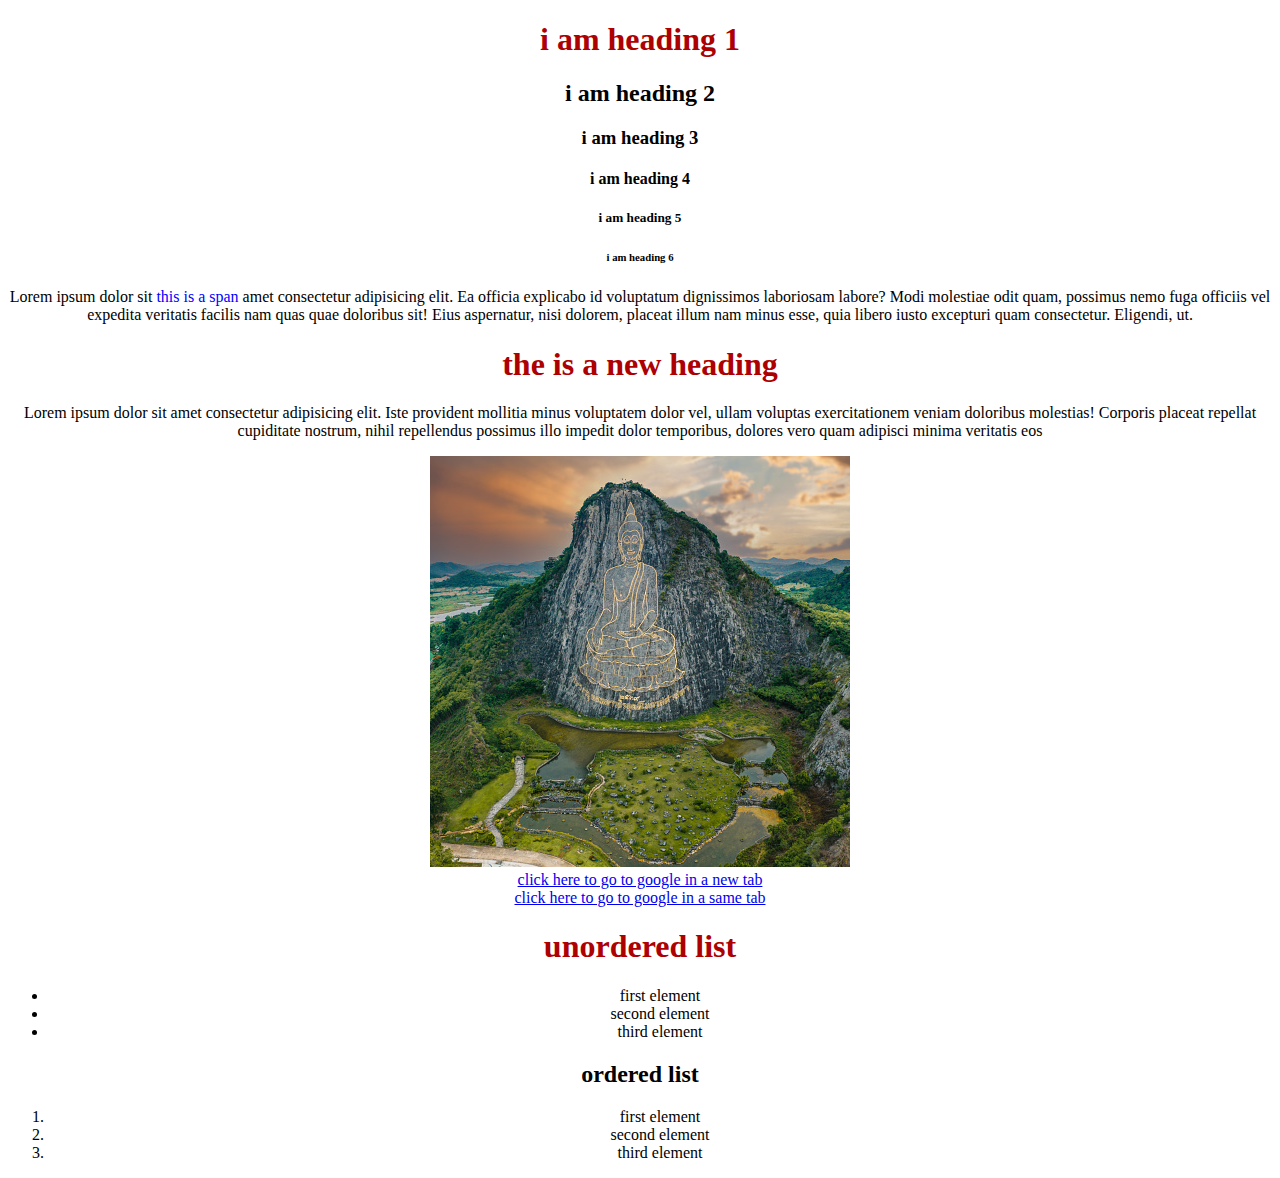
<file: index.html>
<!DOCTYPE html>
<html lang="en">

<head>
    <meta charset="UTF-8">
    <meta http-equiv="X-UA-Compatible" content="IE=edge">
    <meta name="viewport" content="width=device-width, initial-scale=1.0">
    <title>Document</title>
    <style>
        body{
            text-align: center;
        }
        h1{
            color: rgb(173, 0, 0);
            text-align: center;
        }
    </style>
</head>

<body>
    <h1> i am heading 1</h1>
    <h2>i am heading 2</h2>
    <h3>i am heading 3</h3>
    <h4>i am heading 4</h4>
    <h5>i am heading 5</h5>
    <h6>i am heading 6</h6>
    <p>Lorem ipsum dolor sit <span style="color: blue;" > this is a span </span>amet consectetur adipisicing elit. Ea officia explicabo id voluptatum dignissimos
        laboriosam labore? Modi molestiae odit quam, possimus nemo fuga officiis vel expedita veritatis facilis nam quas
        quae doloribus sit! Eius aspernatur,
        nisi dolorem, placeat illum nam minus esse, quia libero iusto excepturi quam consectetur. Eligendi, ut.</p>
    <div>
        <h1>the is a new heading </h1>
        <p>Lorem ipsum dolor sit amet consectetur adipisicing elit. Iste provident mollitia minus voluptatem dolor vel,
            ullam voluptas exercitationem veniam doloribus molestias! Corporis placeat repellat cupiditate nostrum,
            nihil repellendus possimus illo
            impedit dolor temporibus, dolores vero quam adipisci minima veritatis eos</p>
    </div>
    <center><img src="./istockphoto-1328824485-170667a - Copy.jpg" alt="image">
    </center>
    <a href="https://www.google.co.in/" target="_blank"> click here to go to google in a new tab</a> <br>

    <a href="https://www.google.co.in/"> click here to go to google in a same tab</a>
    <h1>unordered list</h1>
    <ul>
        <li>first element </li>
        <li>second element</li>
        <li>third element</li>
    </ul>

    <h2>ordered list</h2>
    <ol>
        <li>first element </li>
        <li>second element</li>
        <li>third element</li>
    </ol>




</body>

</html>
</file>
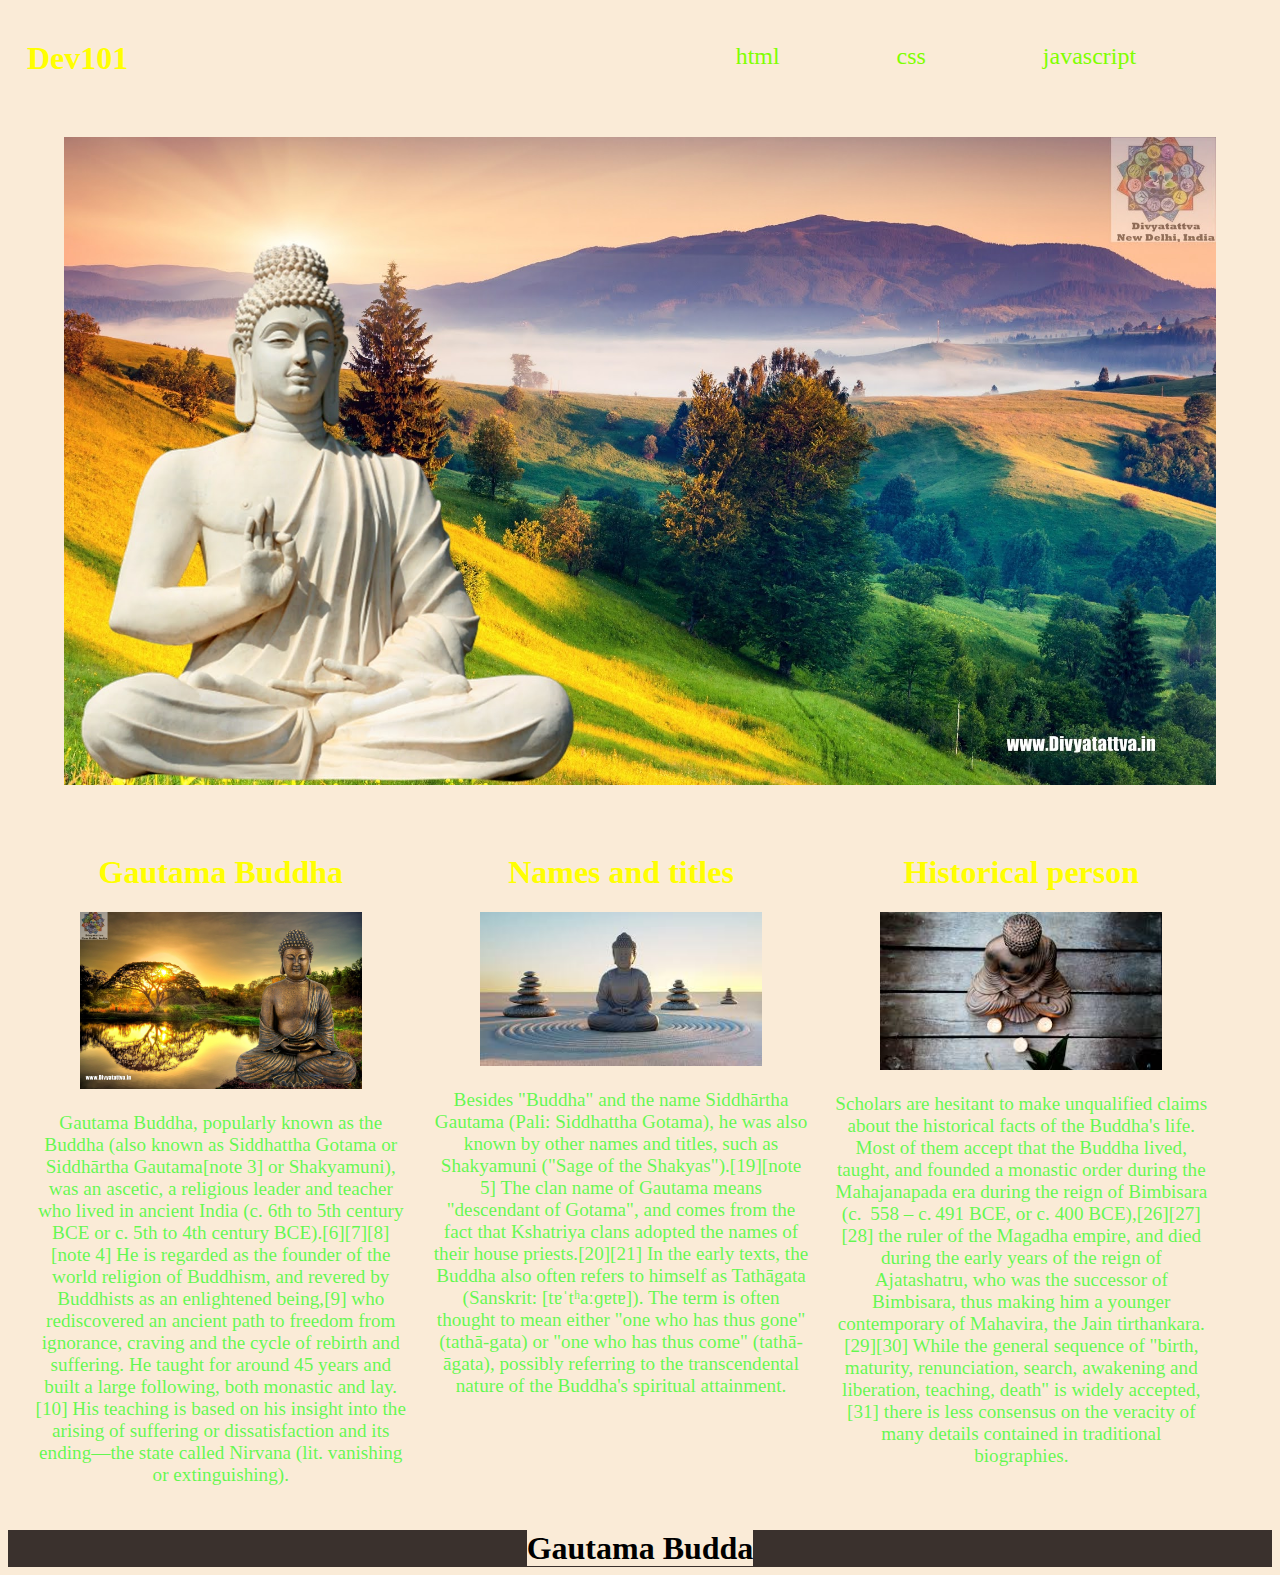
<file: demosite2/index.html>
<!DOCTYPE html>
<html lang="en">

<head>
    <meta charset="UTF-8">
    <meta http-equiv="X-UA-Compatible" content="IE=edge">
    <meta name="viewport" content="width=device-width, initial-scale=1.0">
    <title>Gautama Buddha</title>
    <link rel="stylesheet" href="./style.css">

</head>

<body>
    <header>
        <h1>Dev101</h1>
        <nav>
            <ul>
                <li>html</li>
                <li>css</li>
                <li>javascript</li>
            </ul>
        </nav>
    </header>
    <center><img class="mainimage" src="./buddha-hd-photos-buddhism-wallpaper4k-hd-www.divyatattva.in.jpg" alt="image">
    </center>

    <div class="maindiv">
        <div>
            <h1>Gautama Buddha</h1>
            <img src="./Buddha-spiritual-wallpaper-desktop-background-ultra-hd-4k-ultra-hd-4k-nature-wallpapers-desktop-backgrounds-hd-downloads-www.divyatattva.in.jpg"
                alt="">
            <p>Gautama Buddha, popularly known as the Buddha (also known as Siddhattha Gotama or Siddhārtha Gautama[note
                3] or
                Shakyamuni), was an ascetic, a religious leader and teacher who lived in ancient India (c. 6th to 5th
                century BCE or c.
                5th to 4th century BCE).[6][7][8][note 4] He is regarded as the founder of the world religion of
                Buddhism, and revered
                by Buddhists as an enlightened being,[9] who rediscovered an ancient path to freedom from ignorance,
                craving and the
                cycle of rebirth and suffering. He taught for around 45 years and built a large following, both monastic
                and lay.[10]
                His teaching is based on his insight into the arising of suffering or dissatisfaction and its ending—the
                state called
                Nirvana (lit. vanishing or extinguishing).</p>
        </div>
        <div>
            <h1>Names and titles</h1>
            <img src="./images.jpg" alt="">
            <p>Besides "Buddha" and the name Siddhārtha Gautama (Pali: Siddhattha Gotama), he was also known by other
                names and titles,
                such as Shakyamuni ("Sage of the Shakyas").[19][note 5] The clan name of Gautama means "descendant of
                Gotama", and comes
                from the fact that Kshatriya clans adopted the names of their house priests.[20][21]

                In the early texts, the Buddha also often refers to himself as Tathāgata (Sanskrit: [tɐˈtʰaːɡɐtɐ]). The
                term is often
                thought to mean either "one who has thus gone" (tathā-gata) or "one who has thus come" (tathā-āgata),
                possibly referring
                to the transcendental nature of the Buddha's spiritual attainment.</p>
        </div>
        <div>
            <h1>Historical person</h1>
            <img src="./images1.jpg" alt="">
            <p>Scholars are hesitant to make unqualified claims about the historical facts of the Buddha's life. Most of
                them accept
                that the Buddha lived, taught, and founded a monastic order during the Mahajanapada era during the reign
                of Bimbisara
                (c.  558 – c. 491 BCE, or c. 400 BCE),[26][27][28] the ruler of the Magadha empire, and died during the
                early years of
                the reign of Ajatashatru, who was the successor of Bimbisara, thus making him a younger contemporary of
                Mahavira, the
                Jain tirthankara.[29][30] While the general sequence of "birth, maturity, renunciation, search,
                awakening and
                liberation, teaching, death" is widely accepted,[31] there is less consensus on the veracity of many
                details contained
                in traditional biographies.</p>

        </div>
    </div>
<footer >
       <strong>Gautama Budda</strong> 
</footer>
</body>

</html>
</file>
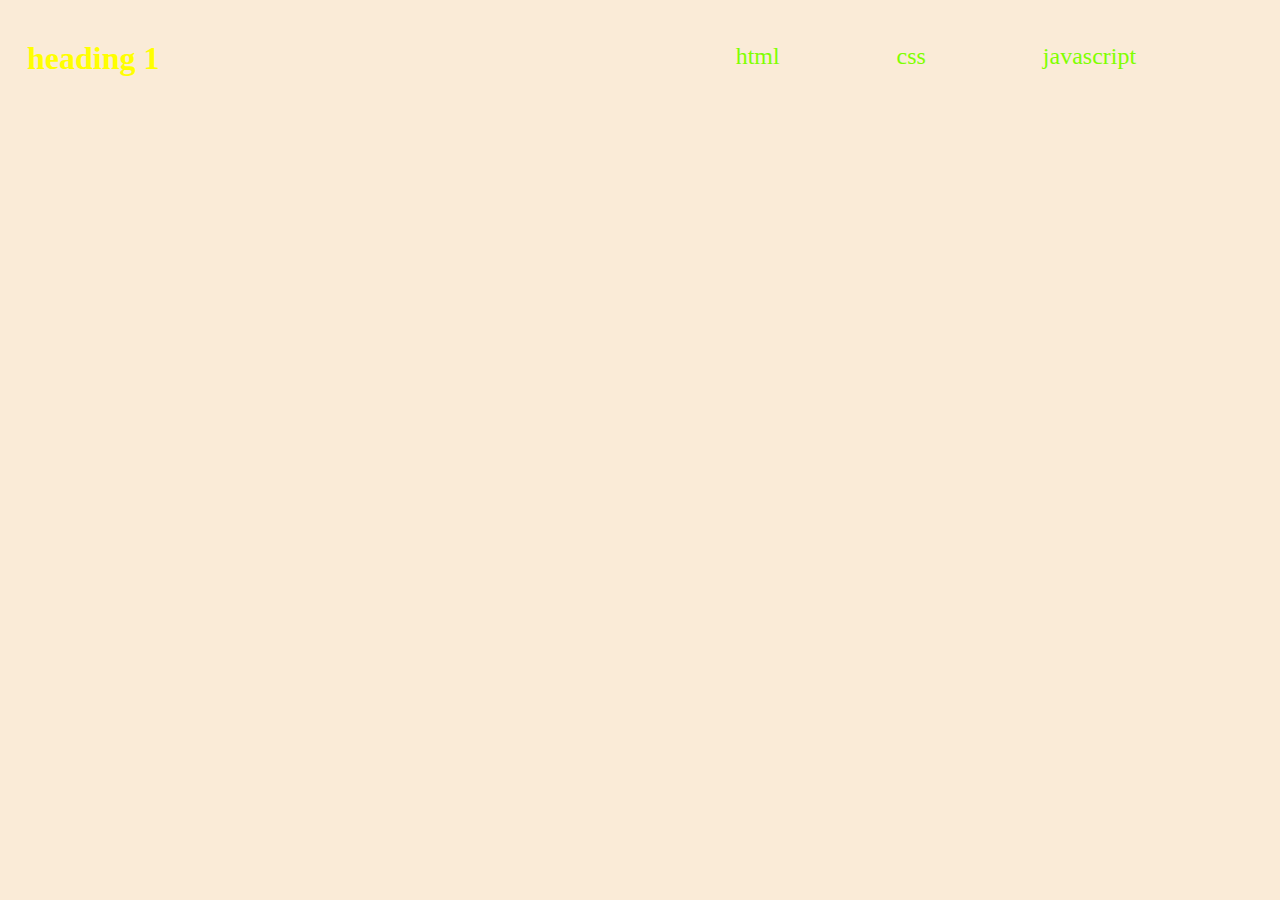
<file: git and github/demo/index.html>
<!DOCTYPE html>
<html lang="en">

<head>
    <meta charset="UTF-8">
    <meta http-equiv="X-UA-Compatible" content="IE=edge">
    <meta name="viewport" content="width=device-width, initial-scale=1.0">
    <title>Document</title>
    <!-- //   <style href="."></style> -->
    <link rel="stylesheet" href="./style.css">
</head>

<body>
    <header>
        <h1>heading 1</h1>
        <nav>
            <ul>
                <li>html</li>
                <li>css</li>
                <li>javascript</li>

            </ul>
        </nav>
    </header>
</body>

</html>
</file>
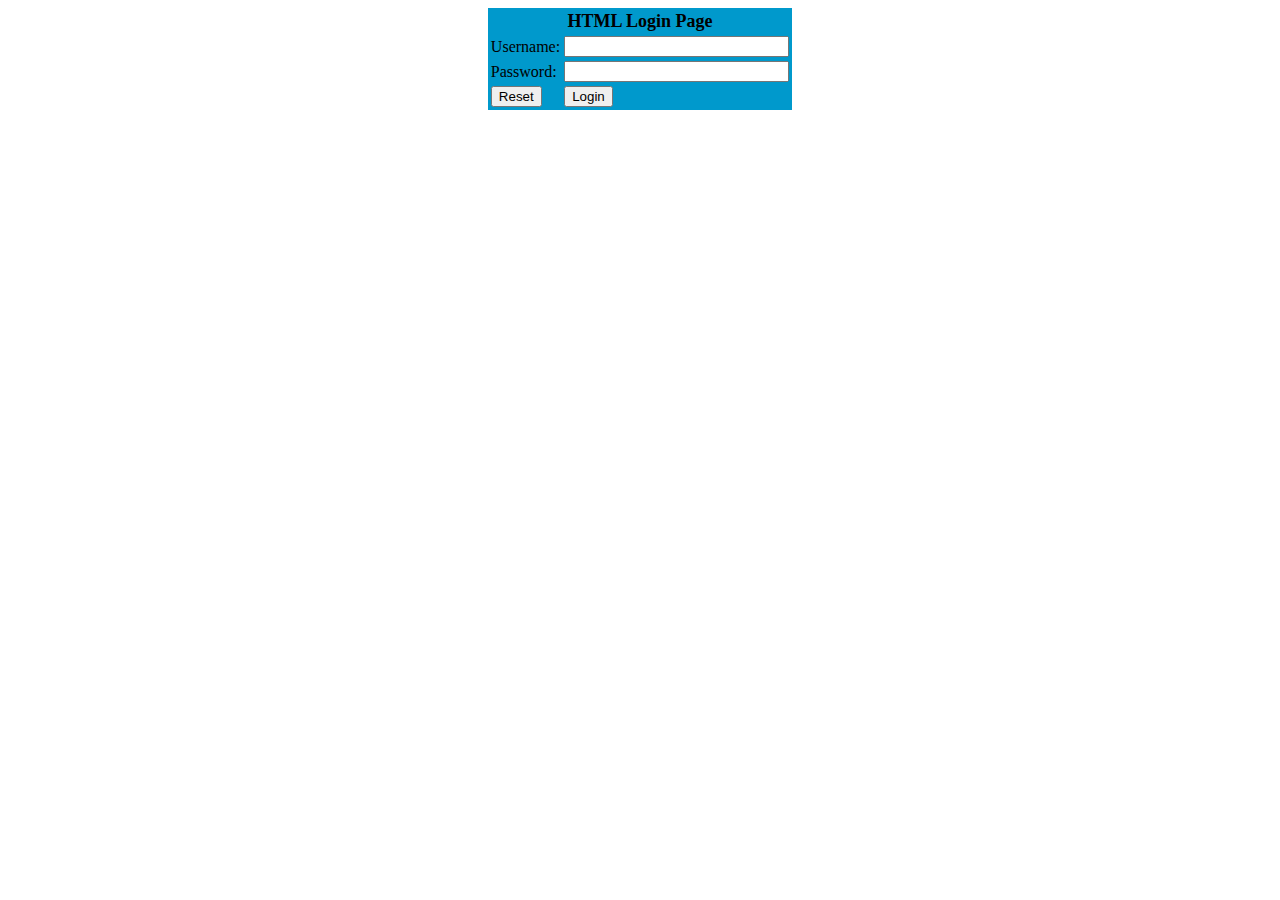
<file: new.html>
<html>
<head>
<title>Login Page</title>
</head>
<body>
<form name="loginForm" method="post" action="login.php">
<table width="20%" bgcolor="0099CC" align="center">

<tr>
<td colspan=2><center><font size=4><b>HTML Login Page</b></font></center></td>
</tr>

<tr>
<td>Username:</td>
<td><input type="text" size=25 name="userid"></td>
</tr>

<tr>
<td>Password:</td>
<td><input type="Password" size=25 name="pwd"></td>
</tr>

<tr>
<td ><input type="Reset"></td>
<td><input type="submit" onclick="return check(this.form)" value="Login"></td>
</tr>

</table>
</form>
<script language="javascript">
function check(form)
{

if(form.userid.value == "Roseindia" && form.pwd.value == "Roseindia")
{
	return true;
}
else
{
	alert("Error Password or Username")
	return false;
}
}
</script>

</body>
</html>
</file>
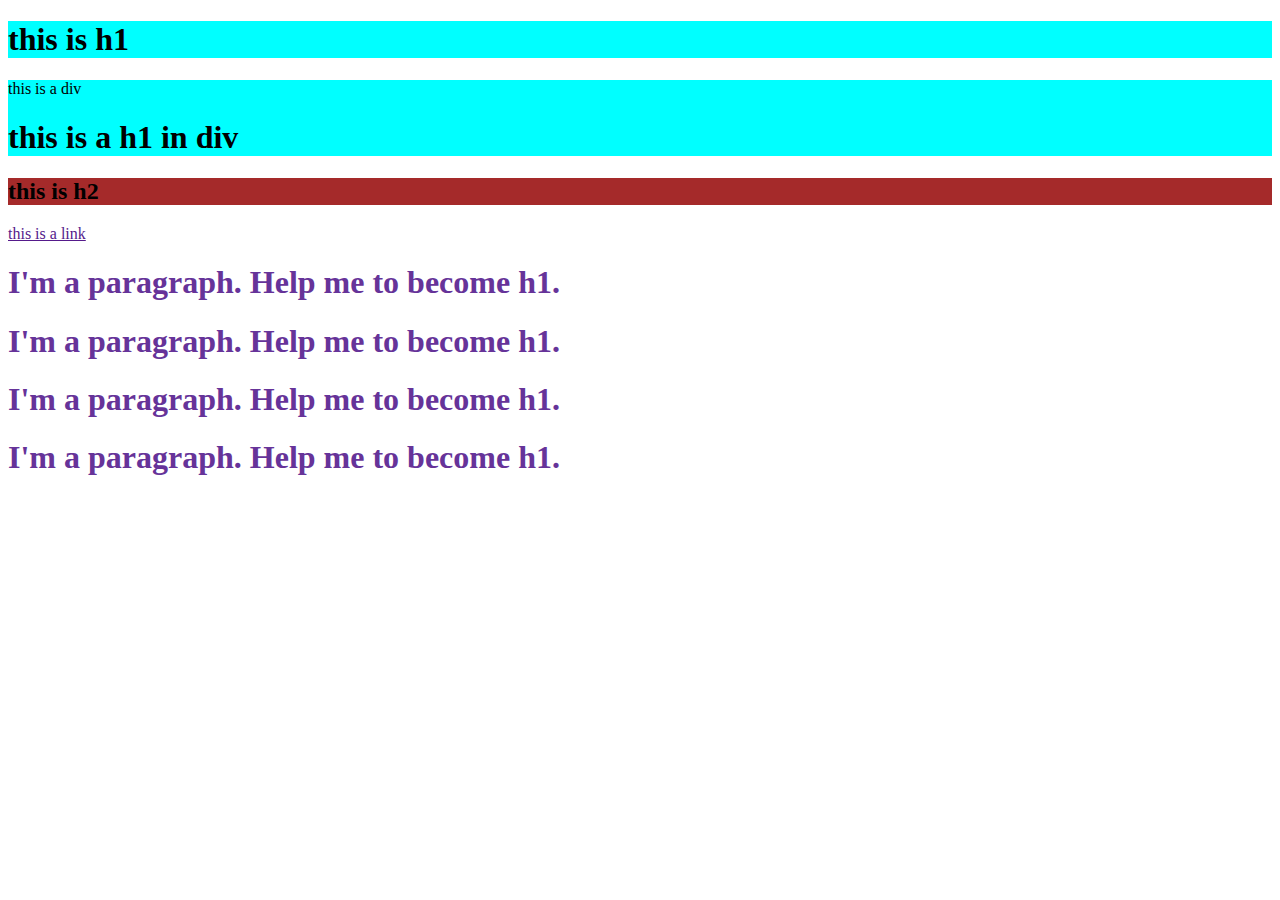
<file: selector.html>
<!DOCTYPE html>
<html lang="en">
<head>
    <meta charset="UTF-8">
    <meta http-equiv="X-UA-Compatible" content="IE=edge">
    <meta name="viewport" content="width=device-width, initial-scale=1.0">
    <title>Selector</title>
    <style>

.use
{
    background-color: aqua;
}
.q1
{
    color: rebeccapurple;
}
#one{
    background-color: brown;
}
    </style>

</head>
<body>
    <h1 class="use">this is h1</h1>
<div class="use">this is a div 
    <h1>this is a h1 in div</h1>

</div>
<h2 id="one">this is h2</h2> 
<a href="">this is a link</a>  
 <h1 class="q1">I'm a paragraph. Help me to become h1.</h1> 
<h1 class="q1">I'm a paragraph. Help me to become h1.</h1>
<h1 class="q1">I'm a paragraph. Help me to become h1.</h1>
<h1 class="q1">I'm a paragraph. Help me to become h1.</h1>
</body>
</html>
</file>
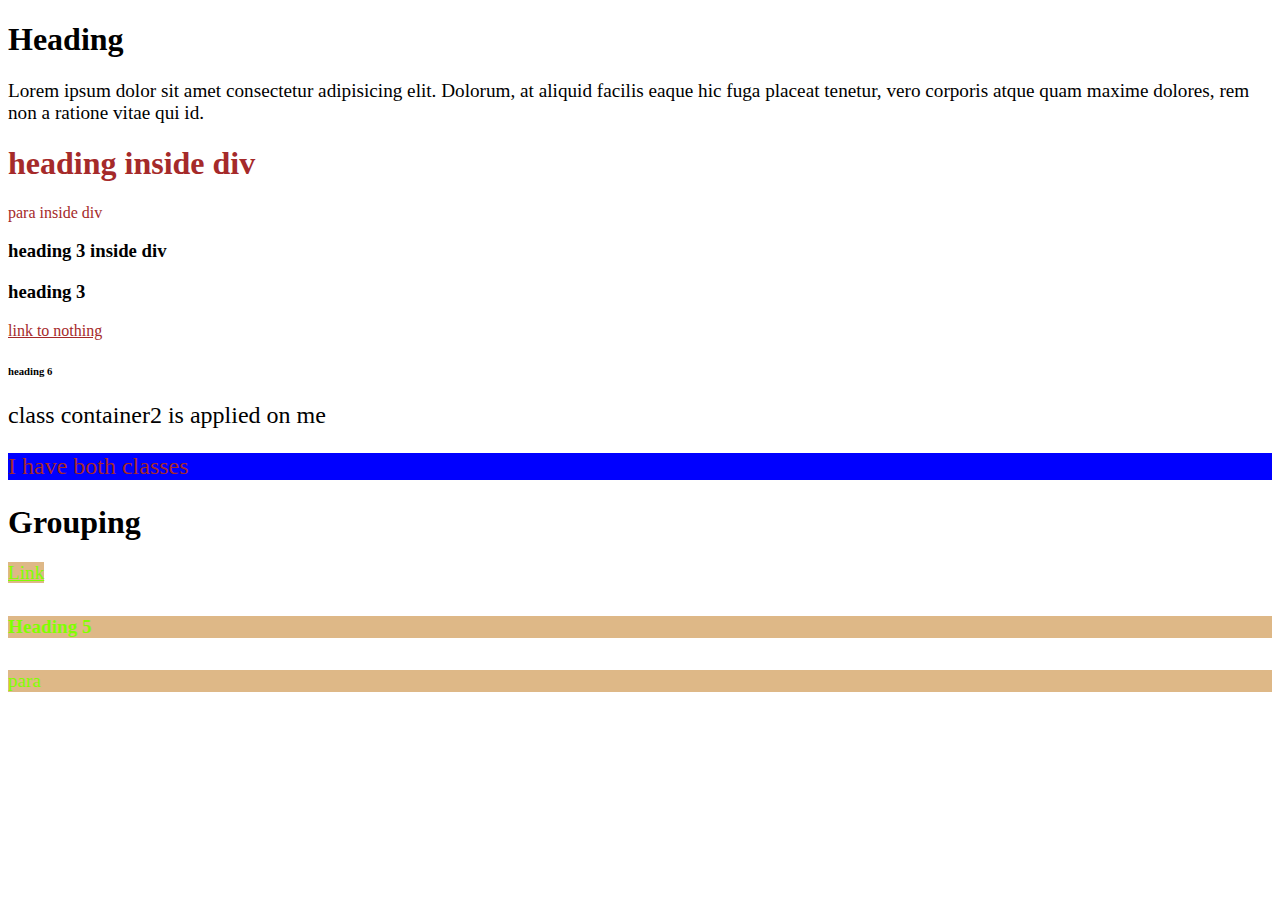
<file: FJP6-main/FJP6-main/selector.html>
<!DOCTYPE html>
<html lang="en">
<head>
    <meta charset="UTF-8">
    <meta http-equiv="X-UA-Compatible" content="IE=edge">
    <meta name="viewport" content="width=device-width, initial-scale=1.0">
    <title>Document</title>
    <style>
        /* *{
            color: brown;
        } */

        /* div{
            color:brown;
        } */

        /* class selector */
        .container{
            color: brown;
        }

        .container2{
            font-size: x-large;
        }

        /* id selector */
        #one{
            font-size: larger;
        }

        /* grouping */
        .one, .two, .three{
           background-color: burlywood;
           color: chartreuse;
           font-size: larger; 
        }
        /* .two{
           background-color: burlywood;
           color: chartreuse;
           font-size: larger; 
        }
        .three{
           background-color: burlywood;
           color: chartreuse;
           font-size: larger; 
        } */

        /* select tag with multiple classes */
        .container.container2{
            background-color: blue;
        }

    </style>
</head>
<body>
    <h1>Heading </h1>
    <p id="one">Lorem ipsum dolor sit amet consectetur adipisicing elit. Dolorum, at aliquid facilis eaque hic fuga placeat tenetur, vero corporis atque quam maxime dolores, rem non a ratione vitae qui id.</p>
    <div class="container">
        <h1>heading inside div</h1>
        <p>para inside div</p>
    </div>

    <div>
        <h3>heading 3 inside div</h3>
    </div>
    <h3>heading 3</h3>
    <a class="container" href="">link to nothing</a>
    <h6>heading 6</h6>
    <p class="container2">class container2 is applied on me</p>
    <p class="container container2">I have both classes</p>
    <h1>Grouping</h1>

    <a class="one" href="">Link</a>
    <h5 class="two">Heading 5</h5>
    <p class="three">para</p>

</body>
</html>
</file>
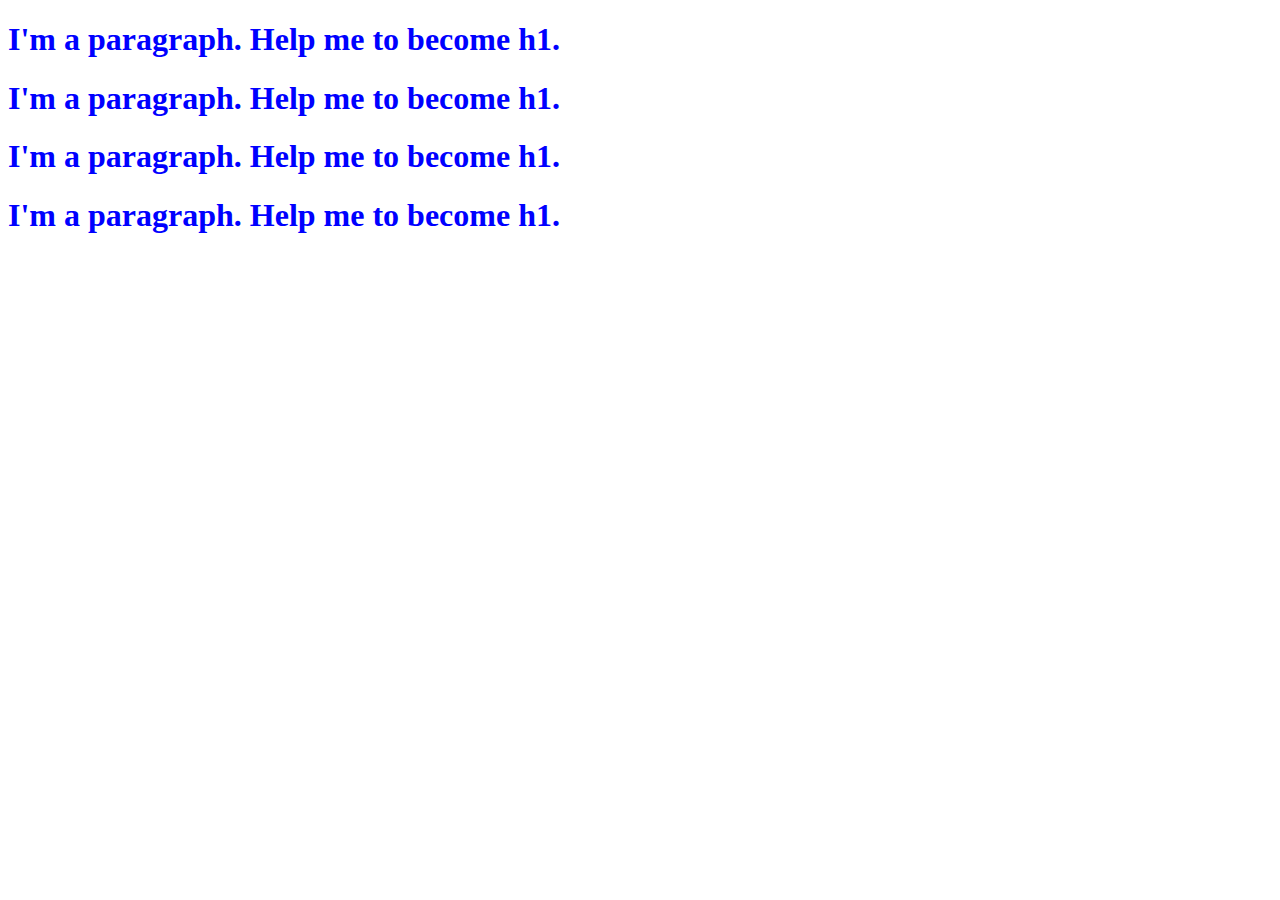
<file: FJP6-main/FJP6-main/css_selector_questions/q1.html>
<!DOCTYPE html>
<html lang="en">

<head>
    <meta charset="UTF-8">
    <meta name="viewport" content="width=device-width, initial-scale=1.0">
    <title>Document</title>

    <style>
        /* css selector */
        /* element selector */
        h1{
            color:blue;
        }
    </style>
</head>

<body>
    <!-- add css styles to all h1 tags making it blue   -->
    <h1>I'm a paragraph. Help me to become h1.</h1>
    <h1>I'm a paragraph. Help me to become h1.</h1>
    <h1>I'm a paragraph. Help me to become h1.</h1>
    <h1>I'm a paragraph. Help me to become h1.</h1>
</body>

</html>
</file>
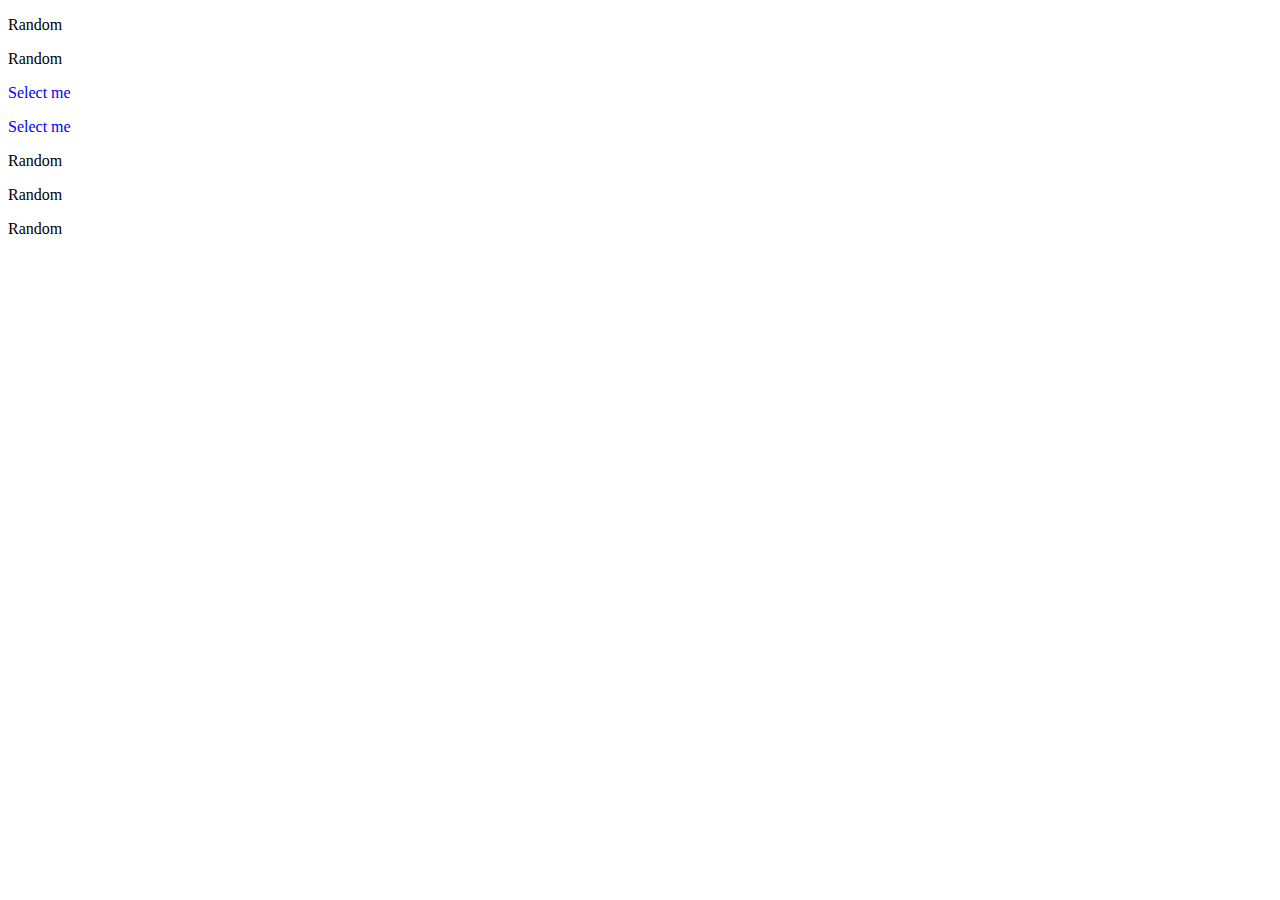
<file: FJP6-main/FJP6-main/css_selector_questions/q10.html>
<!DOCTYPE html>
<html lang="en">

<head>
    <meta charset="UTF-8" />
    <meta name="viewport" content="width=device-width, initial-scale=1.0" />
    <title>Document</title>
    <style>
        #the-one>.c1.c2{
            color: blue;
        }
        
    </style>
</head>

<body>
    <!-- Select the element with "Select me" and make it blue  -->
    <div class="some-class">
        <div id="the-one">
            <p>Random</p>
            <div>
                <p class="c1 c2">Random</p>
            </div>
            <p class="c1 c2">Select me</p>
            <div class="c1 c2">Select me</div>
        </div>
    </div>
    <div class="some-class">
        <p class="c1">Random</p>
        <p class="c2">Random</p>
        <p class="c1 c2">Random</p>
    </div>
</body>

</html>
</file>
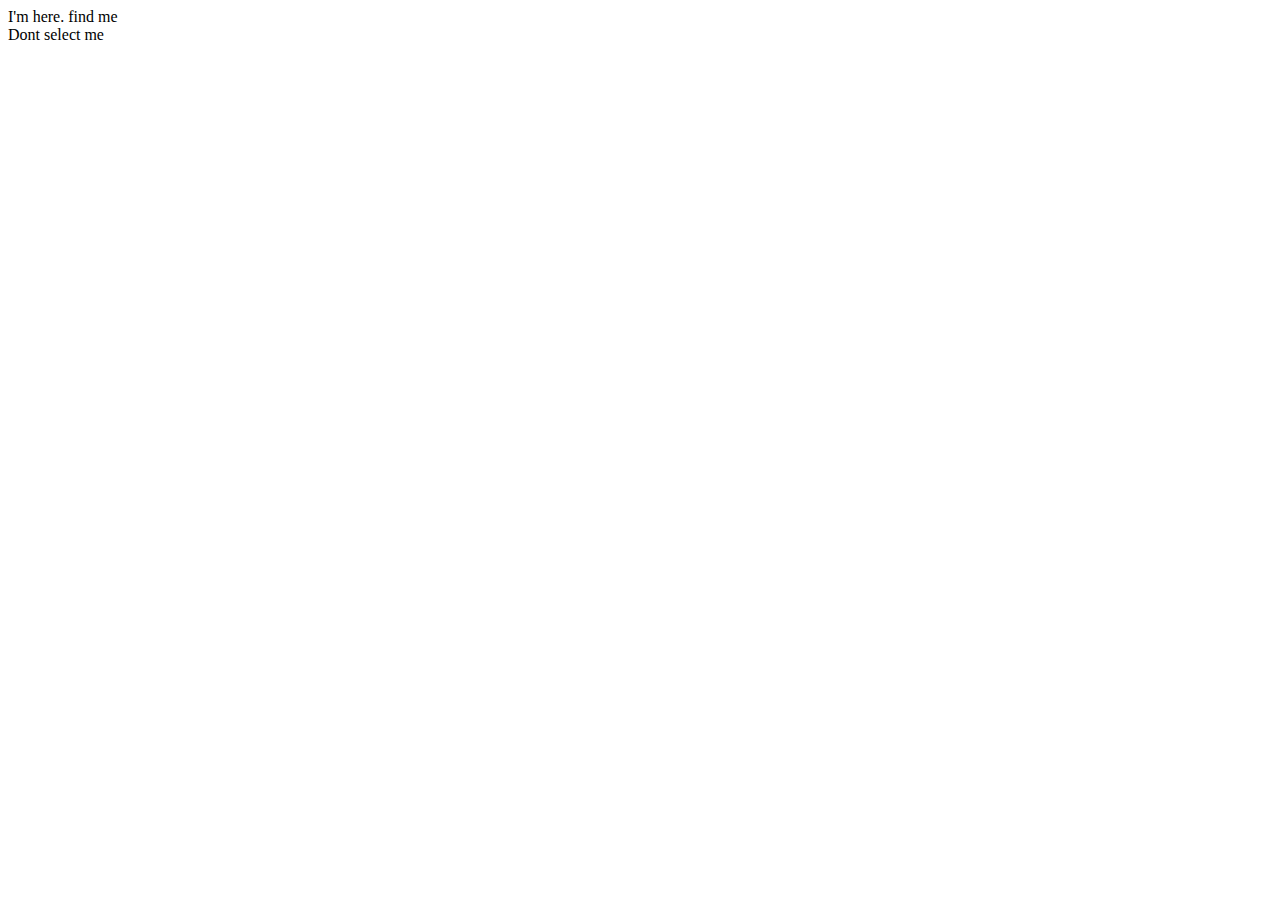
<file: FJP6-main/FJP6-main/css_selector_questions/q11.html>
<!DOCTYPE html>
<html lang="en">

<head>
  <meta charset="UTF-8" />
  <meta name="viewport" content="width=device-width, initial-scale=1.0" />
  <title>Document</title>
  <style>
    /* classes desendent */ 
    .c1{
        
    }
    div>div{

    }
    .c1 .c2{

    }
    div>div>span{

    }
    div .c2{
        
    }

  </style>
</head>

<body>
  <!-- Select "I'm here. find me" and make it blue  -->

  <div class="c1">
    <div>
      <div>
        <span>
          <div class="c2">I'm here. find me</div>
        </span>
      </div>
    </div>

  </div>

    <span>
      <div class="c2">Dont select me</div>
    </span>
</body>

</html>
</file>
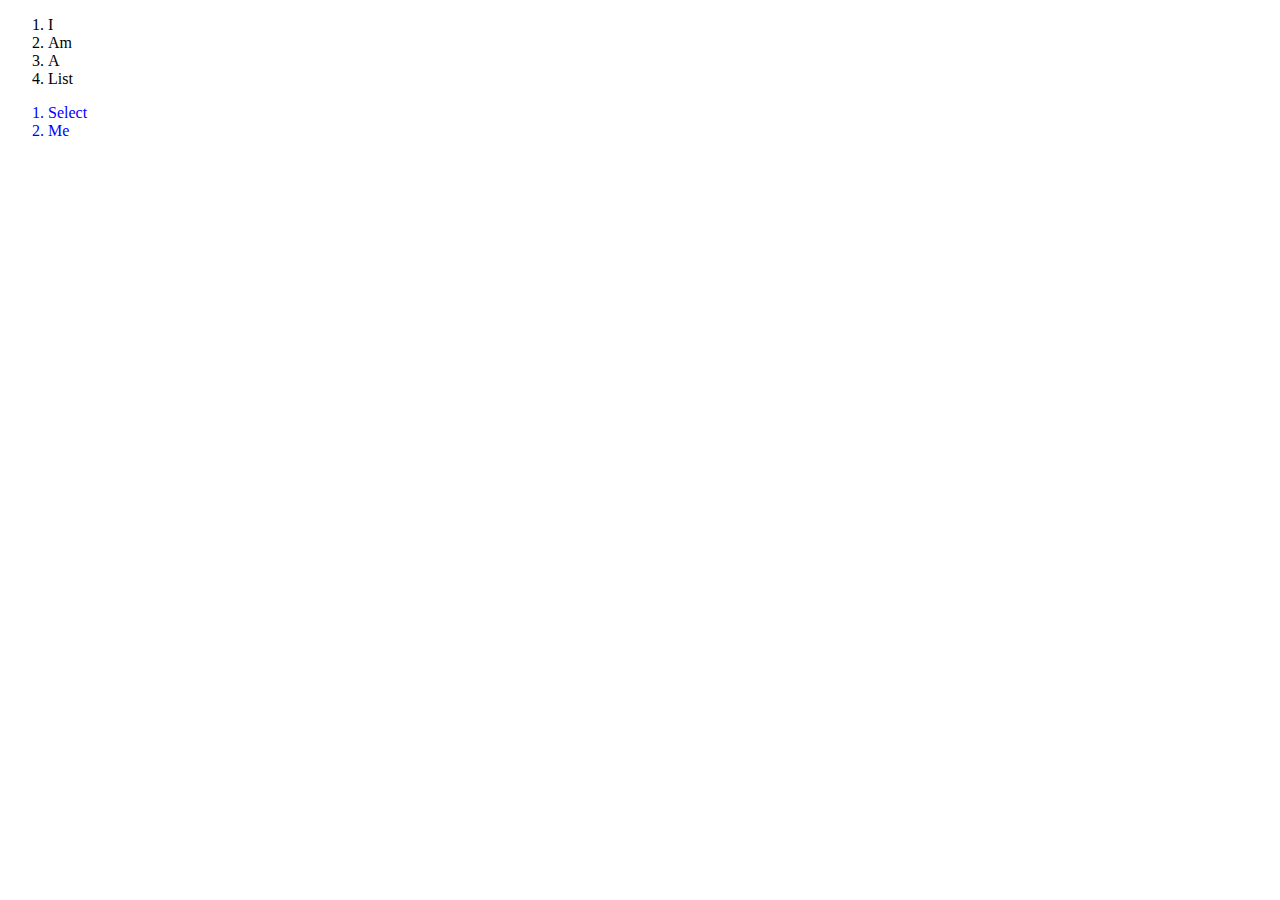
<file: FJP6-main/FJP6-main/css_selector_questions/q2.html>
<!DOCTYPE html>
<html lang="en">

<head>
    <meta charset="UTF-8">
    <meta name="viewport" content="width=device-width, initial-scale=1.0">
    <title>Document</title>
    <style>
        /* descendent selector */
        div{
            
        }
        div>ol>li{
            color: blue;
            
        }
        div ol li{
            
        }
        div ol{
            
        }
        div>ol{
            
        }
        div li{
            color: blue;
        }
    </style>
</head>

<body>
    <!-- write css selector to select the select,me list items make them blue -->
    
        <ol>
            <li>I</li>
            <li>Am</li>
            <li>A</li>
            <li>List</li>
        </ol>
    

    <div>
        <ol>
            <li>Select</li>
            <li>Me</li>
        </ol>
    </div>
</body>

</html>
</file>
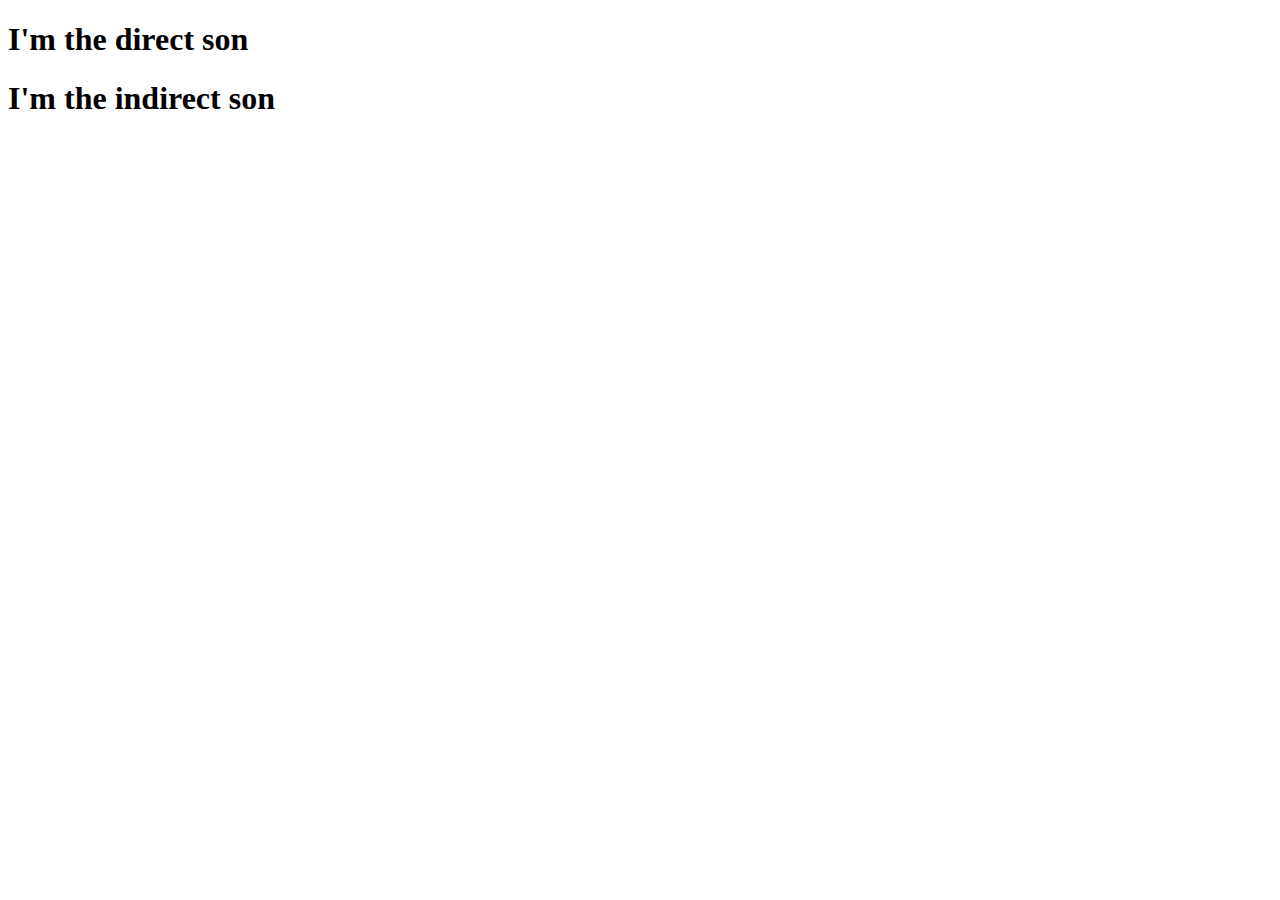
<file: FJP6-main/FJP6-main/css_selector_questions/q3.html>
<!DOCTYPE html>
<html lang="en">

<head>
    <meta charset="UTF-8">
    <meta name="viewport" content="width=device-width, initial-scale=1.0">
    <title>Document</title>
    <style>
        /* children selector */
/*         
        div>h1>span{
            color:blue;
        } */
/* 
        div>h1 span{
            color:blue;
        } */

        /* div>h1{
            color:blue;
        } */

        /* wrong */
        /* div h1 span{
            color: blue;
        } */
        /* div{
            color: blue;
        } */
        /* div span{
            color:blue
        } */
        /* div>span{
            color:blue;
        } */


        
    </style>
</head>

<body>

    <!-- select "I'm the direct son" and make it blue -->

    <div>
        <h1>
            <span>I'm the direct son</span>
        </h1>
    </div>

    <div>
        <span>
            <h1>
                <span>I'm the indirect son</span>
            </h1>
        </span>
    </div>

</body>

</html>
</file>
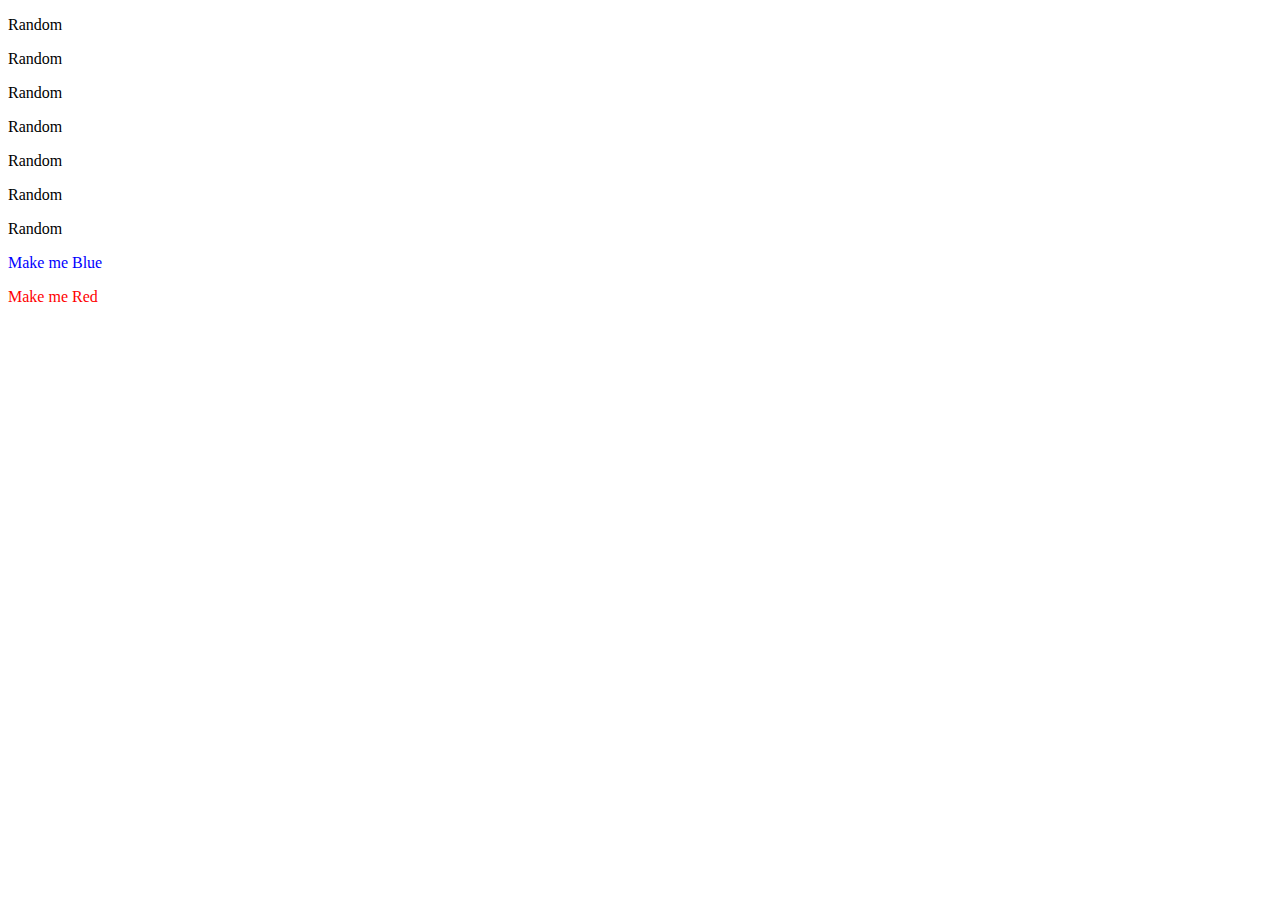
<file: FJP6-main/FJP6-main/css_selector_questions/q4.html>
<!DOCTYPE html>
<html lang="en">

<head>
    <meta charset="UTF-8">
    <meta name="viewport" content="width=device-width, initial-scale=1.0">
    <title>Document</title>
    <style>
        /* class selector */
        .class1{
            color: blue;
        }
        .class2{
            color:red;
        }
        
    </style>
</head>

<body>
    <!-- Select the make me p tags and make class 1 blue and class 2 red  -->
    <p>Random</p>
    <p>Random</p>
    <p>Random</p>
    <p>Random</p>
    <p>Random</p>
    <p>Random</p>
    <p>Random</p>

    <p class="class1">Make me Blue</p>
    <p class="class2">Make me Red</p>

</body>

</html>
</file>
<file: demosite2/style.css>
nav{
    /* display: flex; */
    width: 55%;
    color: chartreuse;
    font-size:x-large;
}
header{
    display: flex;
    justify-content:space-between;
    margin: 1.5%;
}
ul{
    display: flex;
    justify-content: space-evenly;
    list-style-type: none;
}
.mainimage{
    margin:1.5%;
    width: 90vw;
}
.maindiv{
  /* /  text-align: center; */
    display: flex;
    justify-content:space-evenly;
}
img{
    width: 75%;
}
div{
    margin: 1%;
    text-align: center;
    justify-content:space-evenly ;
    width: 95%;
}
p{
    text-overflow: ellipsis;
    color:rgba(9, 255, 0, 0.644);
    font-size:larger;
}
*{
    background-color:antiquewhite;
    
}
h1{
    color: yellow;
}
footer{
    text-align: center;
    font-size: xx-large;
    background-color:rgb(58, 49, 45) ;
    
}
 ul li:hover{
cursor: pointer;
color: yellow;    
}
</file>
<file: git and github/demo/style.css>
nav{
    /* display: flex; */
    width: 55%;
    color: chartreuse;
    font-size:x-large;
}
header{
    display: flex;
    justify-content:space-between;
    margin: 1.5%;
}
ul{
    display: flex;
    justify-content: space-evenly;
    list-style-type: none;
}
.mainimage{
    margin:1.5%;
    width: 90vw;
}
.maindiv{
  /* /  text-align: center; */
    display: flex;
    justify-content:space-evenly;
}
img{
    width: 75%;
}
div{
    margin: 1%;
    text-align: center;
    justify-content:space-evenly ;
    width: 95%;
}
p{
    text-overflow: ellipsis;
    color:rgba(9, 255, 0, 0.644);
    font-size:larger;
}
*{
    background-color:antiquewhite;
    
}
h1{
    color: yellow;
}
footer{
    text-align: center;
    font-size: xx-large;
    background-color:rgb(58, 49, 45) ;
    
}
 ul li:hover{
cursor: pointer;
color: yellow;    
}
</file>
